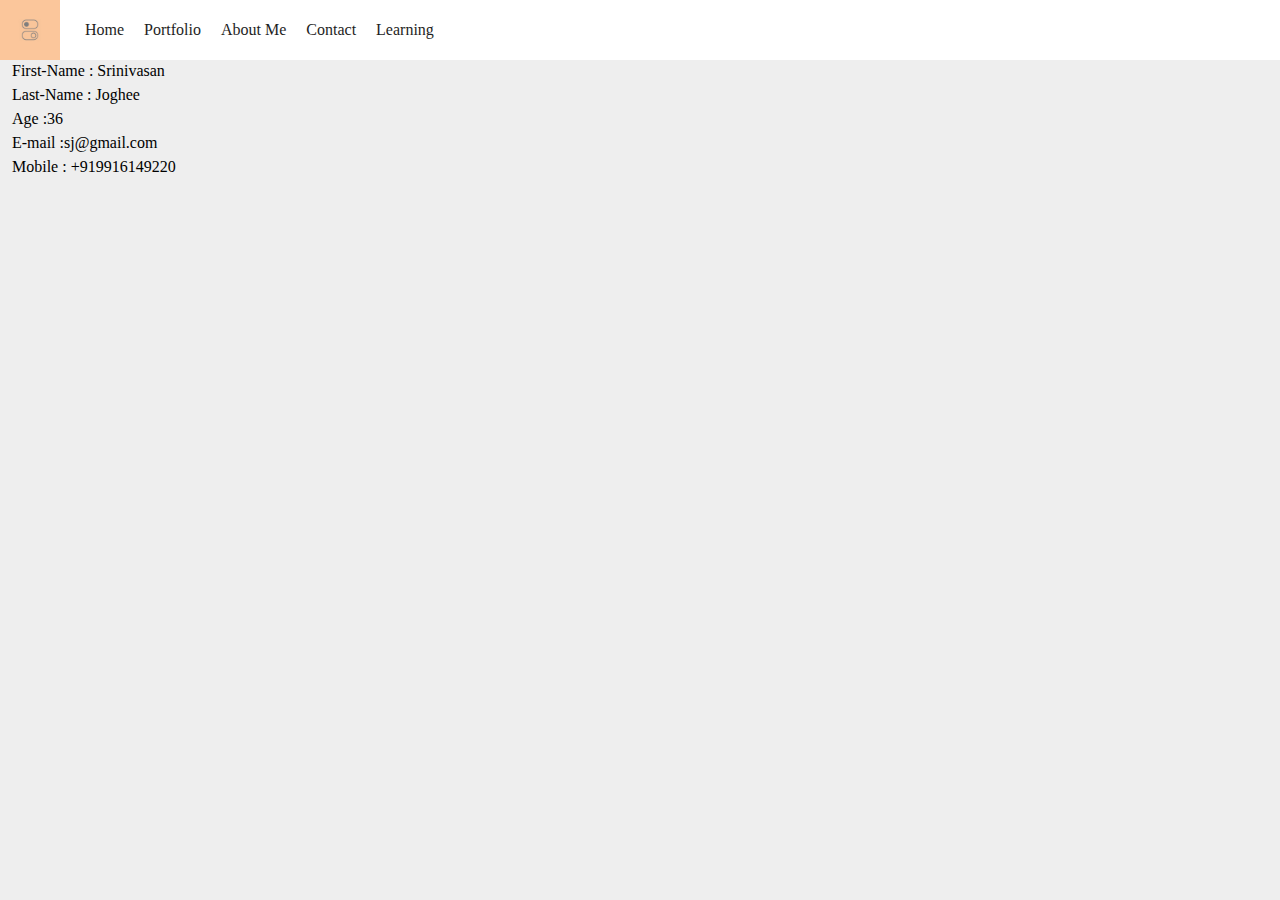
<file: rootfolder/contact.html>
<!DOCTYPE html>
<html lang="en" dir="ltr">

<head>
  <meta charset="utf-8">
  <title>My Contact</title>
  <link rel="stylesheet" href="style.css">
</head>

<body>
  <nav class="nav-main">
    <div class="btn-nav-toggle"></div>
    <ul>
      <li><a href="index.html">Home</a></li>
      <li><a href="portfolio.html">Portfolio</a></li>
      <li><a href="about.html">About Me</a></li>
      <li><a href="contact.html">Contact</a></li>
      <li><a href="learning.html">Learning</a></li>
    </ul>
  </nav>
  <div class="contact">
    <p>First-Name : Srinivasan</p>
    <p>Last-Name : Joghee</p>
    <p>Age :36</p>
    <p>E-mail :sj@gmail.com</p>
    <p>Mobile : +919916149220</p>
  </div>
</body>

</html>
</file>
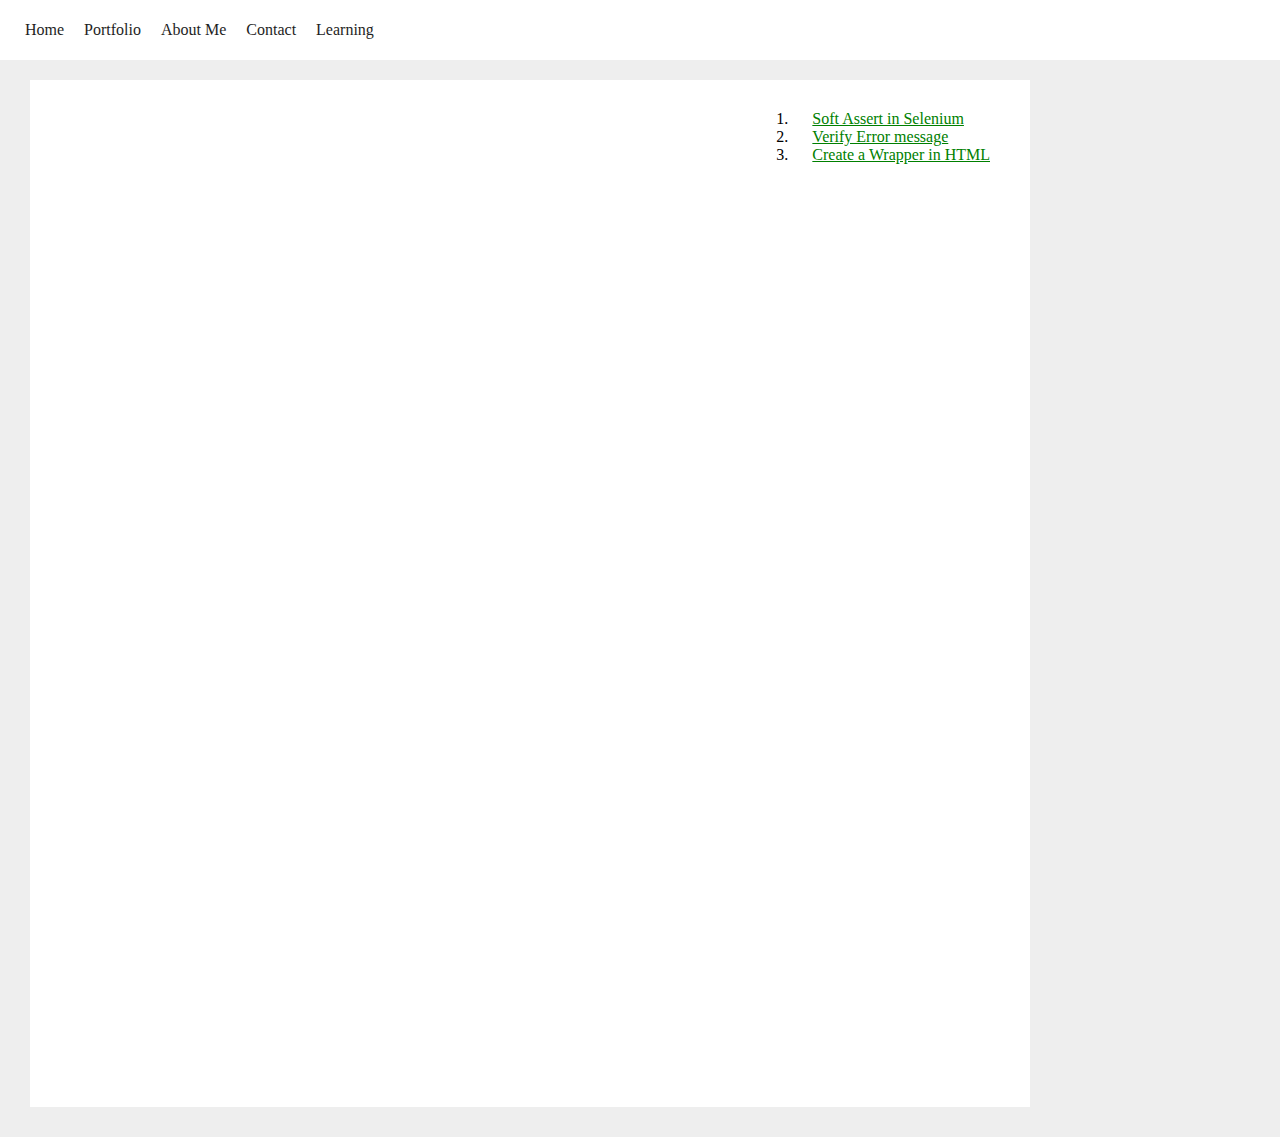
<file: rootfolder/learning.html>
<!DOCTYPE html>
<html lang="en" dir="ltr">

<head>
  <meta charset="utf-8">
  <title>My Learning Material</title>
  <link rel="stylesheet" href="style.css">
</head>

<body>
  <nav>
    <nav class="nav-main">
      <ul>
        <li><a href="index.html">Home</a></li>
        <li><a href="portfolio.html">Portfolio</a></li>
        <li><a href="about.html">About Me</a></li>
        <li><a href="contact.html">Contact</a></li>
        <li><a href="learning.html">Learning</a></li>
      </ul>
    </nav>

    <div class="wrapper-learning">
      <ol>
        <li><a href="#video-selenium-1">Soft Assert in Selenium</a></li>
        <li><a href="#video-selenium-2">Verify Error message</a></li>
        <li><a href="#video-html-1">Create a Wrapper in HTML</a></li>
      </ol>
      <div class="video-Selenium" id="video-selenium-1">
        <iframe width="560" height="315" src="https://www.youtube.com/embed/JJygt4XCLBo" frameborder="0" allow="accelerometer; autoplay; encrypted-media; gyroscope; picture-in-picture" allowfullscreen></iframe>
      </div>
      <div class="video-Selenium" id="video-selenium-2">
        <iframe width="560" height="315" src="https://www.youtube.com/embed/bLtHCMjiUYM" frameborder="0" allow="accelerometer; autoplay; encrypted-media; gyroscope; picture-in-picture" allowfullscreen></iframe>
      </div>
      <div class="video-html" id="video-html-1">
        <iframe width="560" height="315" src="https://www.youtube.com/embed/Fb-lny3-7Lo" frameborder="0" allow="accelerometer; autoplay; encrypted-media; gyroscope; picture-in-picture" allowfullscreen></iframe>
      </div>
    </div>
</body>

</html>
</file>
<file: rootfolder/style.css>
/*personal style */
* {
  margin: 0;
  padding: 0;
}

body {
  background-color: #eee;
  /* overflow: hidden; */
  padding-top: 50px;
}

.nav-main {
  position: fixed;
  top: 0;
  width: 100%;
  height: 60px;
  background-color: #fff;
  display: flex;
  flex-wrap: wrap;
  z-index: 1000;
}

.btn-nav-toggle {
  width: 60px;
  height: 60px;
  background-color: #F98F39;
  background-image: url("images/toggle.png");
  background-repeat: no-repeat;
  background-position: center;
  background-size: 40%;
  cursor: pointer;
}

.btn-nav-toggle:hover {
  opacity: 0.5
}


.nav-main ul {
  display: flex;
  flex-wrap: wrap;
  padding-left: 15px;
}

.nav-main ul li {
  list-style: none;
  display: flex;
  flex-wrap: wrap;
  line-height: 60px;
}

.nav-main ul li a {
  display: block;
  text-decoration: none;
  font-size: 16;
  font-family: fantasy;
  font-weight: normal;
  color: #1e1e1e;
  padding: 0 10px;
}

ul li a:hover {
  color: red;
}

.contact {
  overflow: auto;
  padding: 10px;
  margin: 0px;
  height: 100%;


}

.contact p {
  font-family: verdana;
  color: black;
  padding: 2px;
  display: block;
  height: 20px;
}

/* a {
  display: block;
  text-decoration: none;
  font-size: 16;
  font-family: fantasy;
  font-weight: normal;
  color: red;
  padding: 0 20px;
} */

.wrapper-learning {
  padding-top: 10px;
  margin: 30px;
  width: 1000px;
  background-color: #fff;
}

.wrapper-learning ol {
  float: right;
  padding: 20px;
}

/*
.wrapper-learning ol li {
  float: right;
  display: inline-block;
  list-style-type: circle;
  line-height:100px;
}*/
.wrapper-learning ol li a {
  text-decoration: underline;
  font-size: 12;
  font-family: fantasy;
  font-weight: normal;
  color: green;
  padding: 0 20px;
}

.wrapper-learning div iframe {
  padding: 10px 2px 10px 0px;
}

.wrapper-learning ul li a:hover {
  color: red;
}

.wrapper a {
  float: bottom;
  padding: 20px;
}
</file>
